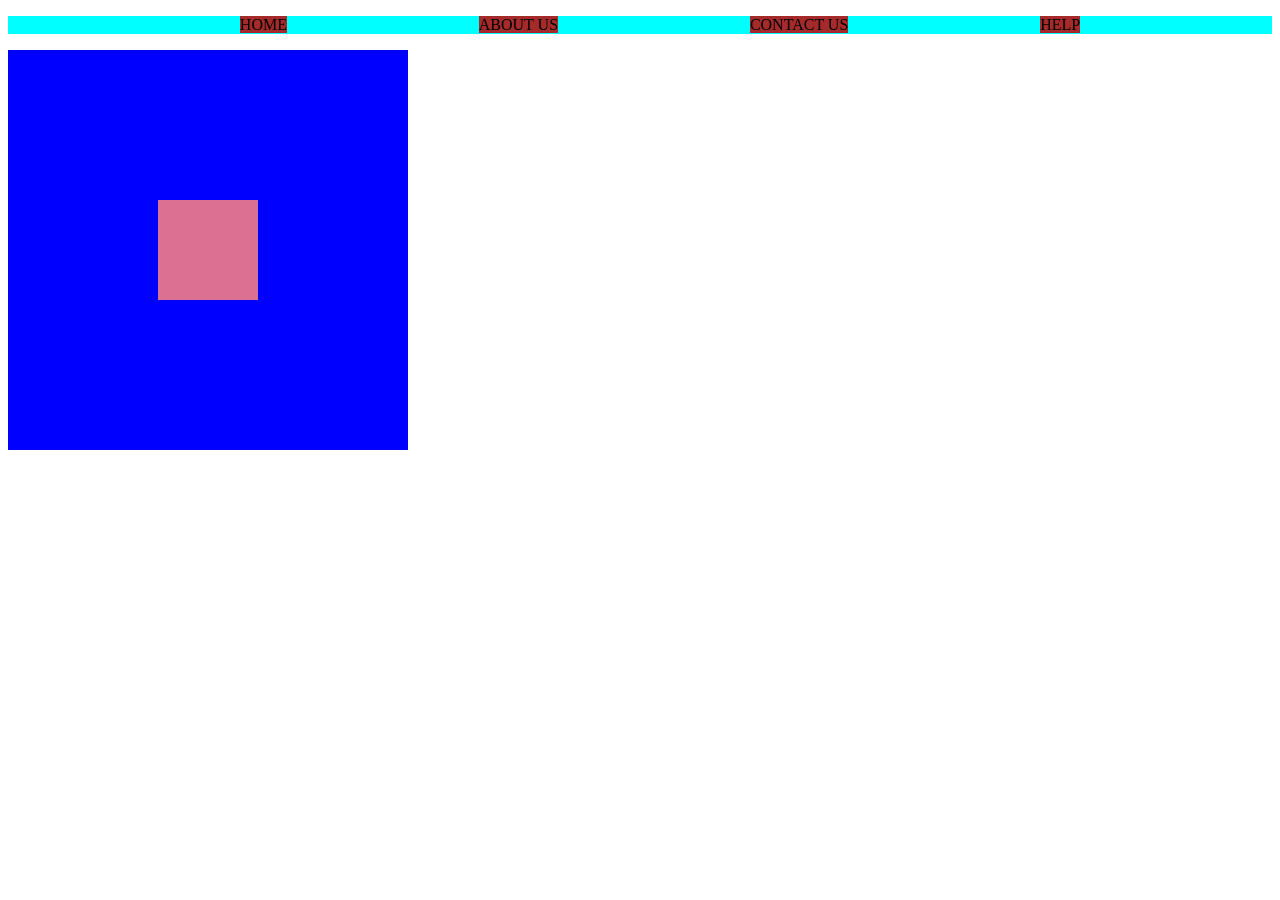
<file: index2.html>
<!DOCTYPE html>
<html lang="en">
<head>
    <meta charset="UTF-8">
    <meta name="viewport" content="width=device-width, initial-scale=1.0">
    <title>PRACTICE SET </title>
    <link rel="stylesheet" href="style2.css">
</head>
<body>
    
         <UL class="navbar">
        <LI><A href="#">HOME</A></LI>
         <LI><A href="#">ABOUT US</A></LI>
          <LI><A href="#"> CONTACT US</A> </LI>
           <LI><A href="#"> HELP</A> </LI>
    </UL>
   <div class="outer">
    <div class="inner">

    </div>
   </div>
    
</body>
</html>
</file>
<file: style2.css>
ul{
    background-color: aqua;
    display: flex;
    justify-content: space-evenly;
}
a{
    text-decoration: none;
    color: black;
    background-color: brown;
}
li{
    display: inline;
}
.outer{
    height: 400px;
    width: 400px;
    background-color: blue ;
    display: flex;
    justify-content: center;
    align-items: center;
}
.inner{
    height: 100px;
    width: 100px;
    background-color: palevioletred ;

}
</file>
